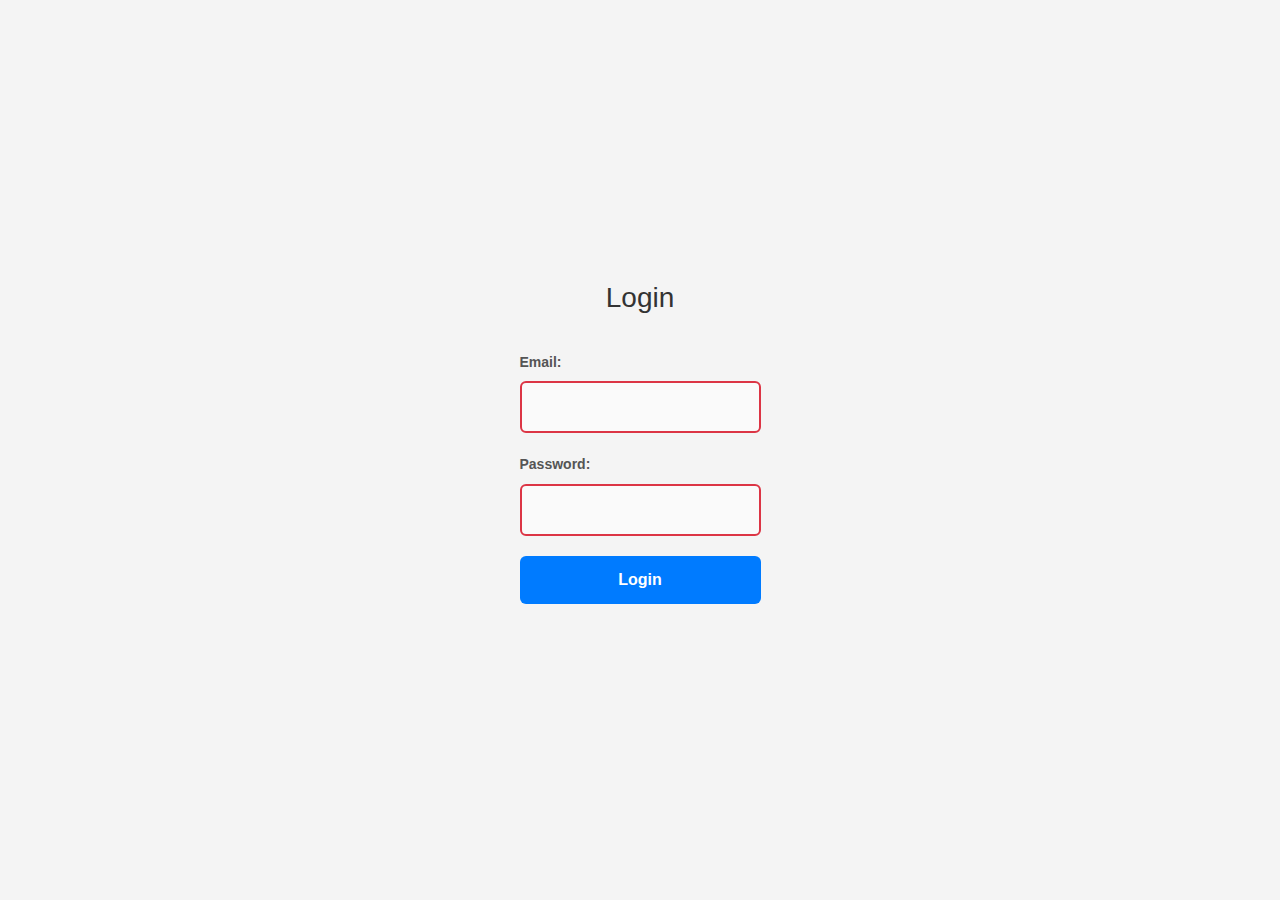
<file: login.html>
<!DOCTYPE html>
<html lang="en">
<head>
    <meta charset="UTF-8">
    <meta name="viewport" content="width=device-width, initial-scale=1.0">
    <title>Login</title>
    <link rel="stylesheet" href="login.css">
</head>
<body>
    <div class="login-form">
        <h2>Login</h2>
        <form id="loginForm">
            <div class="form-group">
                <label for="email">Email:</label>
                <input type="email" id="email" name="email" required>
            </div>
            
            <div class="form-group">
                <label for="password">Password:</label>
                <input type="password" id="password" name="password" required>
            </div>
            
            <button type="submit">Login</button>
        </form>
    </div>

    <script>
        document.getElementById('loginForm').addEventListener('submit', function(e) {
            e.preventDefault();
            alert('Login clicked!');
        });
    </script>
</body>
</html>
</file>
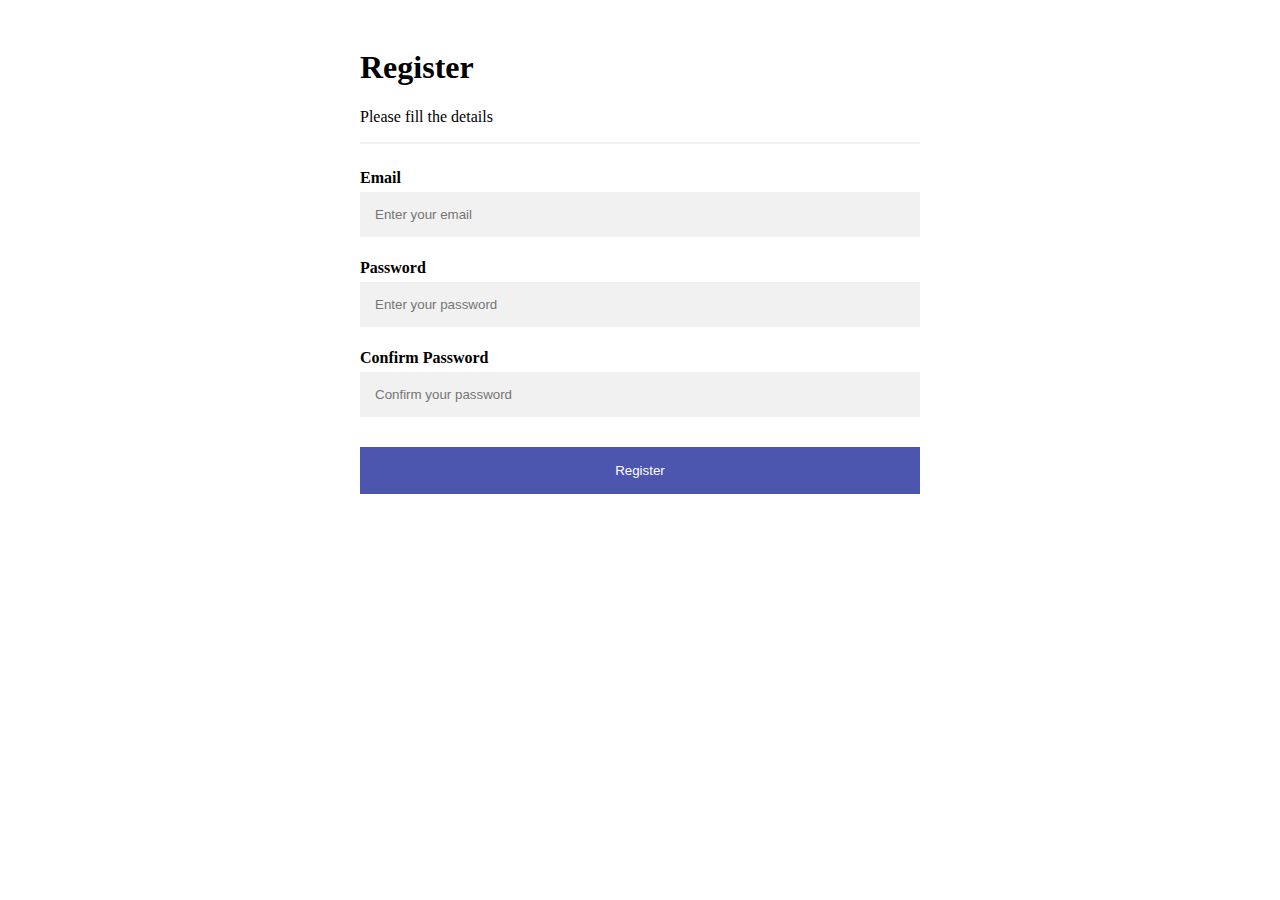
<file: register.html>
<!DOCTYPE html>
<html lang="en">
<head>
    <meta charset="UTF-8">
    <meta name="viewport" content="width=device-width, initial-scale=1.0">
    <title>Register</title>
    <link rel="stylesheet" href="register.css">
</head>
<body>
    <form action="">
        <div class="container">
            <h1>Register</h1>
            <p>Please fill the details</p>
            <hr>
            <label for="email"><b>Email</b></label>
            <input type="text" id="email" name="email" placeholder="Enter your email" required>
            <label for="password"><b>Password</b></label>
            <input type="password" id="password" name="password" placeholder="Enter your password" required>
            <label for="confirm-password"><b>Confirm Password</b></label>
            <input type="password" id="confirm-password" name="confirm-password" placeholder="Confirm your password" required>
            <button type="submit" class="registorbtn">Register</button>
        </div>
    </form>
    <script>
        document.querySelector('.registorbtn').addEventListener('click', function(event) {
            event.preventDefault();
            alert('Registration clicked!');
        });
    </script>
</body>
</html>
</file>
<file: register.css>
* {box-sizing: border-box;}
.container {
    width: 100%;
    max-width: 600px;
    margin: 0 auto;
    padding: 20px;
}

input[type=text], input[type=password] {
  width: 100%;
  padding: 15px;
  margin: 5px 0 22px 0;
  display: inline-block;
  border: none;
  background: #f1f1f1;
}
input[type=text]:focus, input[type=password]:focus {
  background-color: #ddd;
  outline: none;
}
hr {
  border: 1px solid #f1f1f1;
  margin-bottom: 25px;
}
button {
  background-color: #4c56af;
  color: white;
  padding: 16px 20px;
  margin: 8px 0;
  border: none;
  cursor: pointer;
  width: 100%;
}
button:hover {
  opacity: 0.8;
}
</file>
<file: login.css>
/* General Reset */
* {
    margin: 0;
    padding: 0;
    box-sizing: border-box;
}

body {
    font-family: Arial, sans-serif;
    background-color: #f4f4f4;
    line-height: 1.6;
}

/* Main page styles (index.html) */
body {
    display: flex;
    justify-content: center;
    align-items: center;
    min-height: 100vh;
    gap: 20px;
}

/* Main page buttons */
body > button {
    padding: 15px 30px;
    font-size: 18px;
    font-weight: bold;
    border: none;
    border-radius: 8px;
    cursor: pointer;
    background-color: #007bff;
    color: white;
    transition: background-color 0.3s ease;
    min-width: 120px;
}

body > button:hover {
    background-color: #0056b3;
}

body > button:active {
    transform: scale(0.98);
}

/* Container for login and register pages */
.container {
    display: flex;
    justify-content: center;
    align-items: center;
    min-height: 100vh;
    padding: 20px;
}

/* Form container */
.form-container {
    background: white;
    padding: 40px;
    border-radius: 10px;
    box-shadow: 0 4px 20px rgba(0, 0, 0, 0.1);
    width: 100%;
    max-width: 400px;
    border: 1px solid #e0e0e0;
}

/* Form heading */
h2 {
    text-align: center;
    margin-bottom: 30px;
    color: #333;
    font-size: 28px;
    font-weight: 300;
}

/* Form groups */
.form-group {
    margin-bottom: 20px;
}

/* Labels */
label {
    display: block;
    margin-bottom: 8px;
    color: #555;
    font-weight: bold;
    font-size: 14px;
}

/* Input fields */
input[type="text"],
input[type="email"],
input[type="password"] {
    width: 100%;
    padding: 15px;
    border: 2px solid #ddd;
    border-radius: 6px;
    font-size: 16px;
    transition: border-color 0.3s ease;
    background-color: #fafafa;
}

input[type="text"]:focus,
input[type="email"]:focus,
input[type="password"]:focus {
    outline: none;
    border-color: #007bff;
    background-color: white;
    box-shadow: 0 0 0 3px rgba(0, 123, 255, 0.1);
}

/* Submit buttons */
button[type="submit"] {
    width: 100%;
    padding: 15px;
    background-color: #007bff;
    color: white;
    border: none;
    border-radius: 6px;
    font-size: 16px;
    font-weight: bold;
    cursor: pointer;
    transition: background-color 0.3s ease;
    margin-bottom: 20px;
}

button[type="submit"]:hover {
    background-color: #0056b3;
}

button[type="submit"]:active {
    transform: scale(0.98);
}

/* Back link */
.back-link {
    display: block;
    text-align: center;
    color: #007bff;
    text-decoration: none;
    font-size: 14px;
    padding: 10px;
    border-radius: 4px;
    transition: background-color 0.3s ease;
}

.back-link:hover {
    background-color: #f8f9fa;
    text-decoration: none;
}

/* Mobile responsiveness */
@media (max-width: 480px) {
    .form-container {
        padding: 30px 20px;
        margin: 10px;
    }
    
    body > button {
        padding: 12px 24px;
        font-size: 16px;
        min-width: 100px;
    }
    
    h2 {
        font-size: 24px;
    }
    
    input[type="text"],
    input[type="email"],
    input[type="password"] {
        padding: 12px;
        font-size: 14px;
    }
}

/* Additional styling for better UX */
.form-container {
    position: relative;
    overflow: hidden;
}

.form-container::before {
    content: '';
    position: absolute;
    top: 0;
    left: 0;
    right: 0;
    height: 3px;
    background: linear-gradient(90deg, #007bff, #0056b3);
}

/* Input validation styles */
input:invalid {
    border-color: #dc3545;
}

input:valid {
    border-color: #28a745;
}

/* Focus visible for accessibility */
button:focus-visible,
input:focus-visible,
.back-link:focus-visible {
    outline: 2px solid #007bff;
    outline-offset: 2px;
}
</file>
